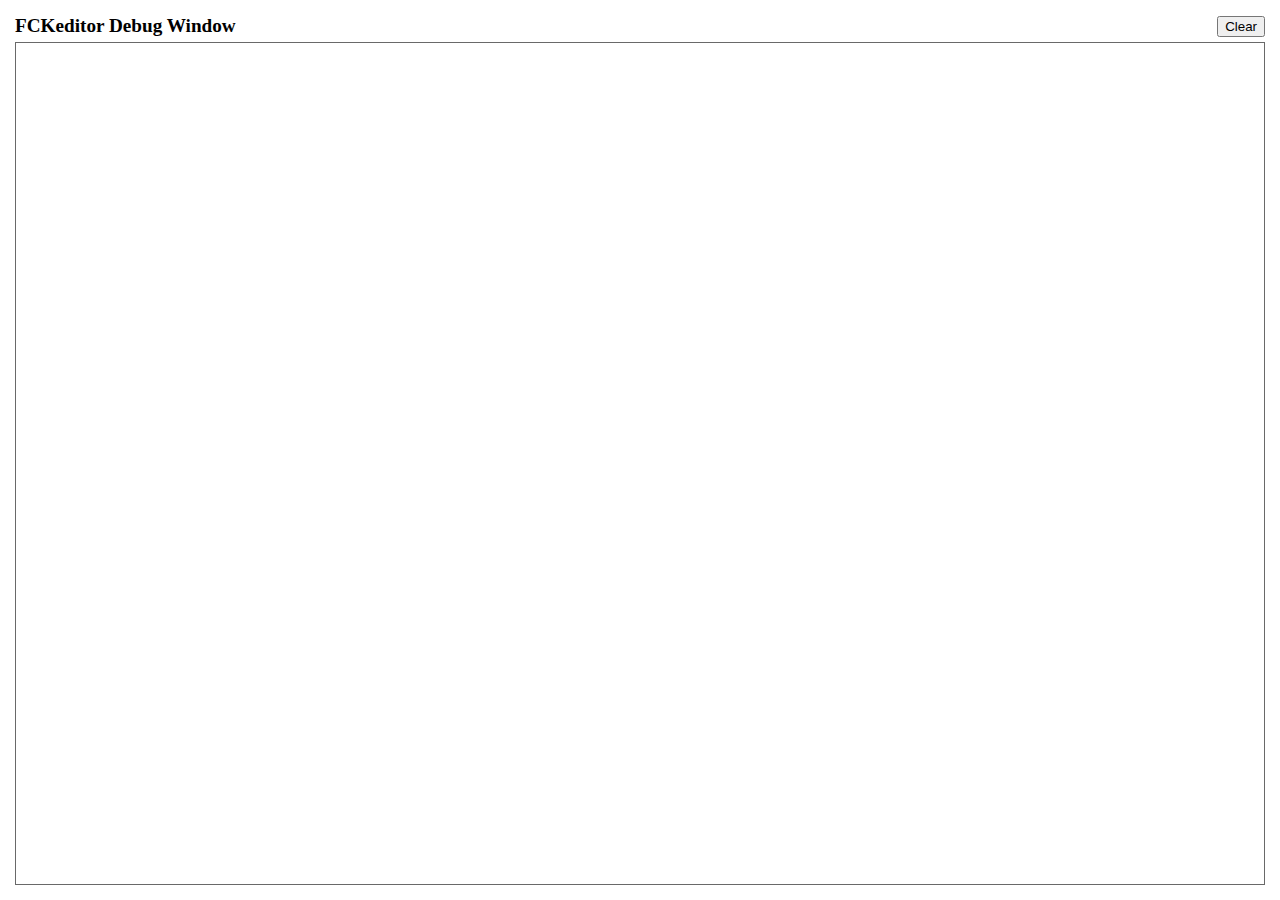
<file: admin/fckeditor/editor/fckdebug.html>
<!DOCTYPE HTML PUBLIC "-//W3C//DTD HTML 4.0 Transitional//EN">
<!--
 * FCKeditor - The text editor for Internet - http://www.fckeditor.net
 * Copyright (C) 2003-2008 Frederico Caldeira Knabben
 *
 * == BEGIN LICENSE ==
 *
 * Licensed under the terms of any of the following licenses at your
 * choice:
 *
 *  - GNU General Public License Version 2 or later (the "GPL")
 *    http://www.gnu.org/licenses/gpl.html
 *
 *  - GNU Lesser General Public License Version 2.1 or later (the "LGPL")
 *    http://www.gnu.org/licenses/lgpl.html
 *
 *  - Mozilla Public License Version 1.1 or later (the "MPL")
 *    http://www.mozilla.org/MPL/MPL-1.1.html
 *
 * == END LICENSE ==
 *
 * This is the Debug window.
 * It automatically popups if the Debug = true in the configuration file.
-->
<html xmlns="http://www.w3.org/1999/xhtml">
<head>
	<title>FCKeditor Debug Window</title>
	<meta name="robots" content="noindex, nofollow" />
	<script type="text/javascript">

var oWindow ;
var oDiv ;

if ( !window.FCKMessages )
	window.FCKMessages = new Array() ;

window.onload = function()
{
	oWindow = document.getElementById('xOutput').contentWindow ;
	oWindow.document.open() ;
	oWindow.document.write( '<div id="divMsg"><\/div>' ) ;
	oWindow.document.close() ;
	oDiv	= oWindow.document.getElementById('divMsg') ;
}

function Output( message, color, noParse )
{
	if ( !noParse && message != null && isNaN( message ) )
		message = message.replace(/</g, "&lt;") ;

	if ( color )
		message = '<font color="' + color + '">' + message + '<\/font>' ;

	window.FCKMessages[ window.FCKMessages.length ] = message ;
	StartTimer() ;
}

function OutputObject( anyObject, color )
{
	var message ;

	if ( anyObject != null )
	{
		message = 'Properties of: ' + anyObject + '</b><blockquote>' ;

		for (var prop in anyObject)
		{
			try
			{
				var sVal = anyObject[ prop ] != null ? anyObject[ prop ] + '' : '[null]' ;
				message += '<b>' + prop + '</b> : ' + sVal.replace(/</g, '&lt;') + '<br>' ;
			}
			catch (e)
			{
				try
				{
					message += '<b>' + prop + '</b> : [' + typeof( anyObject[ prop ] ) + ']<br>' ;
				}
				catch (e)
				{
					message += '<b>' + prop + '</b> : [-error-]<br>' ;
				}
			}
		}

		message += '</blockquote><b>' ;
	} else
		message = 'OutputObject : Object is "null".' ;

	Output( message, color, true ) ;
}

function StartTimer()
{
	window.setTimeout( 'CheckMessages()', 100 ) ;
}

function CheckMessages()
{
	if ( window.FCKMessages.length > 0 )
	{
		// Get the first item in the queue
		var sMessage = window.FCKMessages[0] ;

		// Removes the first item from the queue
		var oTempArray = new Array() ;
		for ( i = 1 ; i < window.FCKMessages.length ; i++ )
			oTempArray[ i - 1 ] = window.FCKMessages[ i ] ;
		window.FCKMessages = oTempArray ;

		var d = new Date() ;
		var sTime =
			( d.getHours() + 100 + '' ).substr( 1,2 ) + ':' +
			( d.getMinutes() + 100 + '' ).substr( 1,2 ) + ':' +
			( d.getSeconds() + 100 + '' ).substr( 1,2 ) + ':' +
			( d.getMilliseconds() + 1000 + '' ).substr( 1,3 ) ;

		var oMsgDiv = oWindow.document.createElement( 'div' ) ;
		oMsgDiv.innerHTML = sTime + ': <b>' + sMessage + '<\/b>' ;
		oDiv.appendChild( oMsgDiv ) ;
		oMsgDiv.scrollIntoView() ;
	}
}

function Clear()
{
	oDiv.innerHTML = '' ;
}
	</script>
</head>
<body style="margin: 10px">
	<table style="height: 100%" cellspacing="5" cellpadding="0" width="100%" border="0">
		<tr>
			<td>
				<table cellspacing="0" cellpadding="0" width="100%" border="0">
					<tr>
						<td style="font-weight: bold; font-size: 1.2em;">
							FCKeditor Debug Window</td>
						<td align="right">
							<input type="button" value="Clear" onclick="Clear();" /></td>
					</tr>
				</table>
			</td>
		</tr>
		<tr style="height: 100%">
			<td style="border: #696969 1px solid">
				<iframe id="xOutput" width="100%" height="100%" scrolling="auto" src="javascript:void(0)"
					frameborder="0"></iframe>
			</td>
		</tr>
	</table>
</body>
</html>
</file>
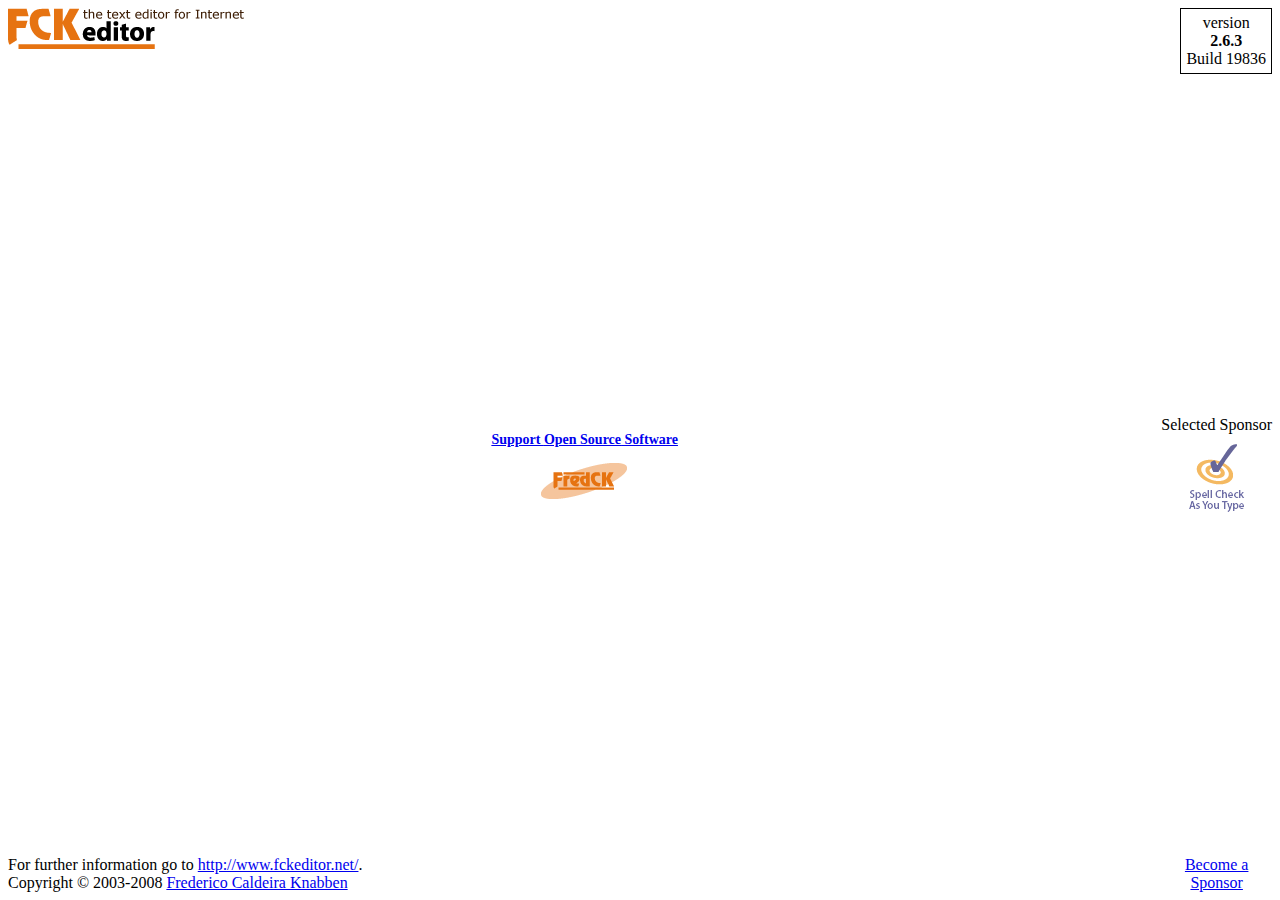
<file: admin/fckeditor/editor/dialog/fck_about.html>
<!DOCTYPE HTML PUBLIC "-//W3C//DTD HTML 4.0 Transitional//EN">
<!--
 * FCKeditor - The text editor for Internet - http://www.fckeditor.net
 * Copyright (C) 2003-2008 Frederico Caldeira Knabben
 *
 * == BEGIN LICENSE ==
 *
 * Licensed under the terms of any of the following licenses at your
 * choice:
 *
 *  - GNU General Public License Version 2 or later (the "GPL")
 *    http://www.gnu.org/licenses/gpl.html
 *
 *  - GNU Lesser General Public License Version 2.1 or later (the "LGPL")
 *    http://www.gnu.org/licenses/lgpl.html
 *
 *  - Mozilla Public License Version 1.1 or later (the "MPL")
 *    http://www.mozilla.org/MPL/MPL-1.1.html
 *
 * == END LICENSE ==
 *
 * "About" dialog window.
-->
<html xmlns="http://www.w3.org/1999/xhtml">
<head>
	<title></title>
	<meta http-equiv="Content-Type" content="text/html; charset=utf-8" />
	<meta name="robots" content="noindex, nofollow" />
	<script src="common/fck_dialog_common.js" type="text/javascript"></script>
	<script type="text/javascript">

var oEditor = window.parent.InnerDialogLoaded() ;
var FCKLang	= oEditor.FCKLang ;

window.parent.AddTab( 'About', FCKLang.DlgAboutAboutTab ) ;
window.parent.AddTab( 'License', FCKLang.DlgAboutLicenseTab ) ;
window.parent.AddTab( 'BrowserInfo', FCKLang.DlgAboutBrowserInfoTab ) ;

// Function called when a dialog tag is selected.
function OnDialogTabChange( tabCode )
{
	ShowE('divAbout', ( tabCode == 'About' ) ) ;
	ShowE('divLicense', ( tabCode == 'License' ) ) ;
	ShowE('divInfo'	, ( tabCode == 'BrowserInfo' ) ) ;
}

function SendEMail()
{
	var eMail = 'mailto:' ;
	eMail += 'fredck' ;
	eMail += '@' ;
	eMail += 'fckeditor' ;
	eMail += '.' ;
	eMail += 'net' ;

	window.location = eMail ;
}

window.onload = function()
{
	// Translate the dialog box texts.
	oEditor.FCKLanguageManager.TranslatePage(document) ;

	window.parent.SetAutoSize( true ) ;
}

	</script>
</head>
<body style="overflow: hidden">
	<div id="divAbout">
		<table cellpadding="0" cellspacing="0" border="0" width="100%" style="height: 100%">
			<tr>
				<td colspan="2">
					<img alt="" src="fck_about/logo_fckeditor.gif" width="236" height="41" align="left" />
					<table width="80" border="0" cellspacing="0" cellpadding="5" bgcolor="#ffffff" align="right">
						<tr>
							<td align="center" nowrap="nowrap" style="border-right: #000000 1px solid; border-top: #000000 1px solid;
								border-left: #000000 1px solid; border-bottom: #000000 1px solid">
								<span fcklang="DlgAboutVersion">version</span>
								<br />
								<b>2.6.3</b><br />
								Build 19836</td>
						</tr>
					</table>
				</td>
			</tr>
			<tr style="height: 100%">
				<td align="center" valign="middle">
					<span style="font-size: 14px" dir="ltr">
						<b><a href="http://www.fckeditor.net/?about" target="_blank" title="Visit the FCKeditor web site">
							Support <b>Open Source</b> Software</a></b> </span>
					<div style="padding-top:15px">
						<img alt="" src="fck_about/logo_fredck.gif" width="87" height="36" />
					</div>
				</td>
				<td align="center" nowrap="nowrap" valign="middle">
					<div>
						<div style="margin-bottom:5px" dir="ltr">Selected Sponsor</div>
						<a href="http://www.spellchecker.net/fckeditor/" target="_blank"><img alt="Selected Sponsor" border="0" src="fck_about/sponsors/spellchecker_net.gif" width="75" height="75" /></a>
					</div>
				</td>
			</tr>
			<tr>
				<td width="100%" nowrap="nowrap">
					<span fcklang="DlgAboutInfo">For further information go to</span> <a href="http://www.fckeditor.net/?About"
						target="_blank">http://www.fckeditor.net/</a>.
					<br />
					Copyright &copy; 2003-2008 <a href="#" onclick="SendEMail();">Frederico Caldeira Knabben</a>
				</td>
				<td align="center">
					<a href="http://www.fckeditor.net/sponsors/apply" target="_blank">Become a Sponsor</a>
				</td>
			</tr>
		</table>
	</div>
	<div id="divLicense" style="display: none">
			<p>
				Licensed under the terms of any of the following licenses at your
				choice:
			</p>
			<ul>
				<li style="margin-bottom:15px">
					<b>GNU General Public License</b> Version 2 or later (the "GPL")<br />
					<a href="http://www.gnu.org/licenses/gpl.html" target="_blank">http://www.gnu.org/licenses/gpl.html</a>
				</li>
				<li style="margin-bottom:15px">
					<b>GNU Lesser General Public License</b> Version 2.1 or later (the "LGPL")<br />
					<a href="http://www.gnu.org/licenses/lgpl.html" target="_blank">http://www.gnu.org/licenses/lgpl.html</a>
				</li>
				<li>
					<b>Mozilla Public License</b> Version 1.1 or later (the "MPL")<br />
					<a href="http://www.mozilla.org/MPL/MPL-1.1.html" target="_blank">http://www.mozilla.org/MPL/MPL-1.1.html</a>
			   </li>
			</ul>
	</div>
	<div id="divInfo" style="display: none" dir="ltr">
		<table align="center" width="80%" border="0">
			<tr>
				<td>
					<script type="text/javascript">
<!--
document.write( '<b>User Agent<\/b><br />' + window.navigator.userAgent + '<br /><br />' ) ;
document.write( '<b>Browser<\/b><br />' + window.navigator.appName + ' ' + window.navigator.appVersion + '<br /><br />' ) ;
document.write( '<b>Platform<\/b><br />' + window.navigator.platform + '<br /><br />' ) ;

var sUserLang = '?' ;

if ( window.navigator.language )
	sUserLang = window.navigator.language.toLowerCase() ;
else if ( window.navigator.userLanguage )
	sUserLang = window.navigator.userLanguage.toLowerCase() ;

document.write( '<b>User Language<\/b><br />' + sUserLang ) ;
//-->
					</script>
				</td>
			</tr>
		</table>
	</div>
</body>
</html>
</file>
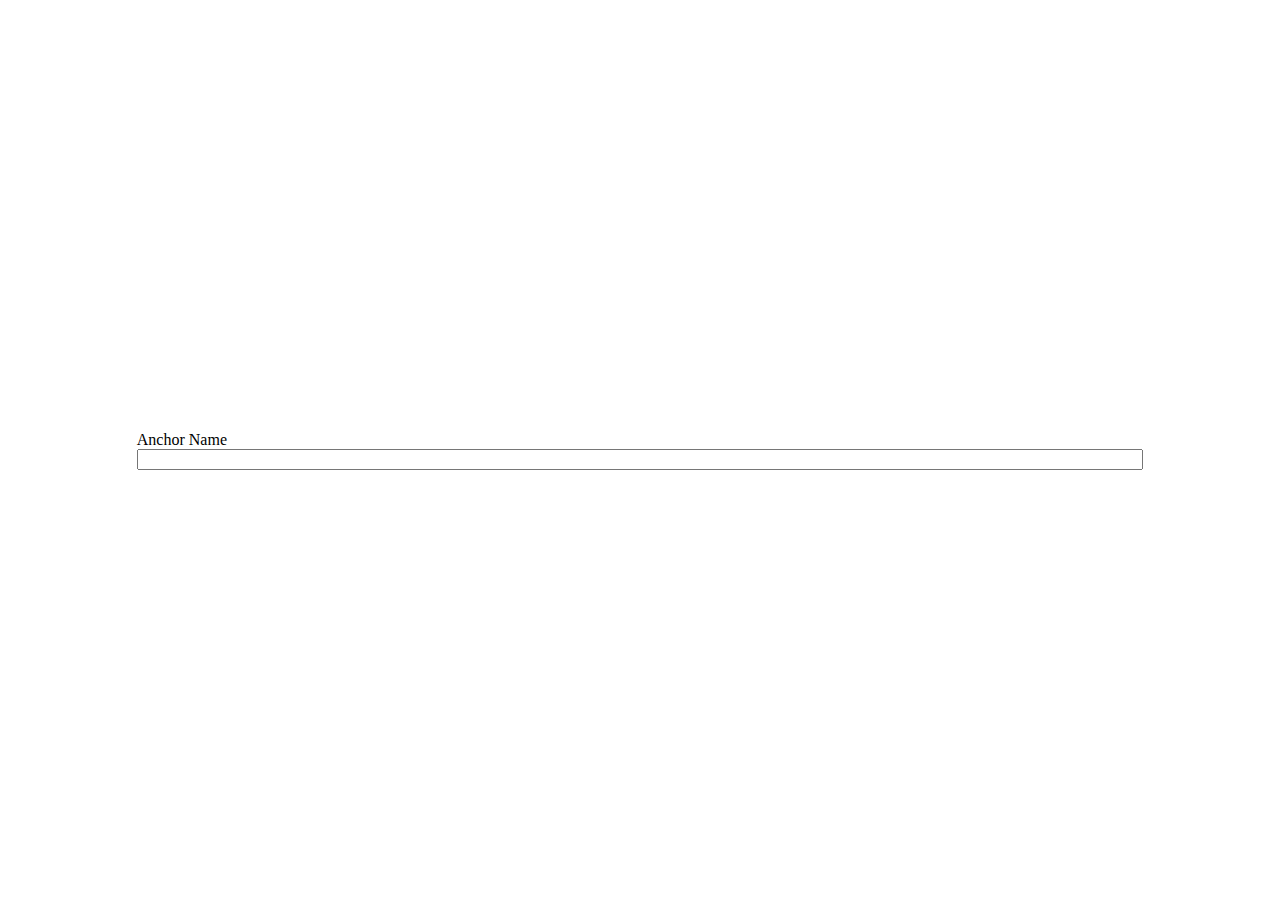
<file: admin/fckeditor/editor/dialog/fck_anchor.html>
<!DOCTYPE HTML PUBLIC "-//W3C//DTD HTML 4.0 Transitional//EN" >
<!--
 * FCKeditor - The text editor for Internet - http://www.fckeditor.net
 * Copyright (C) 2003-2008 Frederico Caldeira Knabben
 *
 * == BEGIN LICENSE ==
 *
 * Licensed under the terms of any of the following licenses at your
 * choice:
 *
 *  - GNU General Public License Version 2 or later (the "GPL")
 *    http://www.gnu.org/licenses/gpl.html
 *
 *  - GNU Lesser General Public License Version 2.1 or later (the "LGPL")
 *    http://www.gnu.org/licenses/lgpl.html
 *
 *  - Mozilla Public License Version 1.1 or later (the "MPL")
 *    http://www.mozilla.org/MPL/MPL-1.1.html
 *
 * == END LICENSE ==
 *
 * Anchor dialog window.
-->
<html>
	<head>
		<title>Anchor Properties</title>
		<meta http-equiv="Content-Type" content="text/html; charset=utf-8">
		<meta content="noindex, nofollow" name="robots">
		<script src="common/fck_dialog_common.js" type="text/javascript"></script>
		<script type="text/javascript">

var dialog			= window.parent ;
var oEditor			= dialog.InnerDialogLoaded() ;

var FCK				= oEditor.FCK ;
var FCKBrowserInfo	= oEditor.FCKBrowserInfo ;
var FCKTools		= oEditor.FCKTools ;
var FCKRegexLib		= oEditor.FCKRegexLib ;

var oDOM			= FCK.EditorDocument ;

var oFakeImage = dialog.Selection.GetSelectedElement() ;

var oAnchor ;

if ( oFakeImage )
{
	if ( oFakeImage.tagName == 'IMG' && oFakeImage.getAttribute('_fckanchor') )
		oAnchor = FCK.GetRealElement( oFakeImage ) ;
	else
		oFakeImage = null ;
}

//Search for a real anchor
if ( !oFakeImage )
{
	oAnchor = FCK.Selection.MoveToAncestorNode( 'A' ) ;
	if ( oAnchor )
		FCK.Selection.SelectNode( oAnchor ) ;
}

window.onload = function()
{
	// First of all, translate the dialog box texts
	oEditor.FCKLanguageManager.TranslatePage(document) ;

	if ( oAnchor )
		GetE('txtName').value = oAnchor.name ;
	else
		oAnchor = null ;

	window.parent.SetOkButton( true ) ;
	window.parent.SetAutoSize( true ) ;

	SelectField( 'txtName' ) ;
}

function Ok()
{
	var sNewName = GetE('txtName').value ;

	// Remove any illegal character in a name attribute:
	// A name should start with a letter, but the validator passes anyway.
	sNewName = sNewName.replace( /[^\w-_\.:]/g, '_' ) ;

	if ( sNewName.length == 0 )
	{
		// Remove the anchor if the user leaves the name blank
		if ( oAnchor )
		{
			// Removes the current anchor from the document using the new command
			FCK.Commands.GetCommand( 'AnchorDelete' ).Execute() ;
			return true ;
		}

		alert( oEditor.FCKLang.DlgAnchorErrorName ) ;
		return false ;
	}

	oEditor.FCKUndo.SaveUndoStep() ;

	if ( oAnchor )	// Modifying an existent anchor.
	{
		ReadjustLinksToAnchor( oAnchor.name, sNewName );

		// Buggy explorer, bad bad browser. http://alt-tag.com/blog/archives/2006/02/ie-dom-bugs/
		// Instead of just replacing the .name for the existing anchor (in order to preserve the content), we must remove the .name
		// and assign .name, although it won't appear until it's specially processed in fckxhtml.js

		// We remove the previous name
		oAnchor.removeAttribute( 'name' ) ;
		// Now we set it, but later we must process it specially
		oAnchor.name = sNewName ;

		return true ;
	}

	// Create a new anchor preserving the current selection
	var aNewAnchors = oEditor.FCK.CreateLink( '#' ) ;

	if ( aNewAnchors.length == 0 )
			aNewAnchors.push( oEditor.FCK.InsertElement( 'a' ) ) ;
	else
	{
		// Remove the fake href
		for ( var i = 0 ; i < aNewAnchors.length ; i++ )
			aNewAnchors[i].removeAttribute( 'href' ) ;
	}

	// More than one anchors may have been created, so interact through all of them (see #220).
	for ( var i = 0 ; i < aNewAnchors.length ; i++ )
	{
		oAnchor = aNewAnchors[i] ;

		// Set the name
		if ( FCKBrowserInfo.IsIE )
		{
			// Setting anchor names directly in IE will trash the HTML code stored
			// in FCKTempBin after undos. See #2263.
			var replaceAnchor = oEditor.FCK.EditorDocument.createElement( '<a name="' +
					FCKTools.HTMLEncode( sNewName ).replace( '"', '&quot;' ) + '">' ) ;
			oEditor.FCKDomTools.MoveChildren( oAnchor, replaceAnchor ) ;
			oAnchor.parentNode.replaceChild( replaceAnchor, oAnchor ) ;
			oAnchor = replaceAnchor ;
		}
		else
			oAnchor.name = sNewName ;

		// IE does require special processing to show the Anchor's image
		// Opera doesn't allow to select empty anchors
		if ( FCKBrowserInfo.IsIE || FCKBrowserInfo.IsOpera )
		{
			if ( oAnchor.innerHTML != '' )
			{
				if ( FCKBrowserInfo.IsIE )
					oAnchor.className += ' FCK__AnchorC' ;
			}
			else
			{
				// Create a fake image for both IE and Opera
				var oImg = oEditor.FCKDocumentProcessor_CreateFakeImage( 'FCK__Anchor', oAnchor.cloneNode(true) ) ;
				oImg.setAttribute( '_fckanchor', 'true', 0 ) ;

				oAnchor.parentNode.insertBefore( oImg, oAnchor ) ;
				oAnchor.parentNode.removeChild( oAnchor ) ;
			}

		}
	}

	return true ;
}

// Checks all the links in the current page pointing to the current name and changes them to the new name
function ReadjustLinksToAnchor( sCurrent, sNew )
{
	var oDoc = FCK.EditorDocument ;

	var aLinks = oDoc.getElementsByTagName( 'A' ) ;

	var sReference = '#' + sCurrent ;
	// The url of the document, so we check absolute and partial references.
	var sFullReference = oDoc.location.href.replace( /(#.*$)/, '') ;
	sFullReference += sReference ;

	var oLink ;
	var i = aLinks.length - 1 ;
	while ( i >= 0 && ( oLink = aLinks[i--] ) )
	{
		var sHRef = oLink.getAttribute( '_fcksavedurl' ) ;
		if ( sHRef == null )
			sHRef = oLink.getAttribute( 'href' , 2 ) || '' ;

		if ( sHRef == sReference || sHRef == sFullReference )
		{
			oLink.href = '#' + sNew ;
			SetAttribute( oLink, '_fcksavedurl', '#' + sNew ) ;
		}
	}
}

		</script>
	</head>
	<body style="overflow: hidden">
		<table height="100%" width="100%">
			<tr>
				<td align="center">
					<table border="0" cellpadding="0" cellspacing="0" width="80%">
						<tr>
							<td>
								<span fckLang="DlgAnchorName">Anchor Name</span><BR>
								<input id="txtName" style="WIDTH: 100%" type="text">
							</td>
						</tr>
					</table>
				</td>
			</tr>
		</table>
	</body>
</html>
</file>
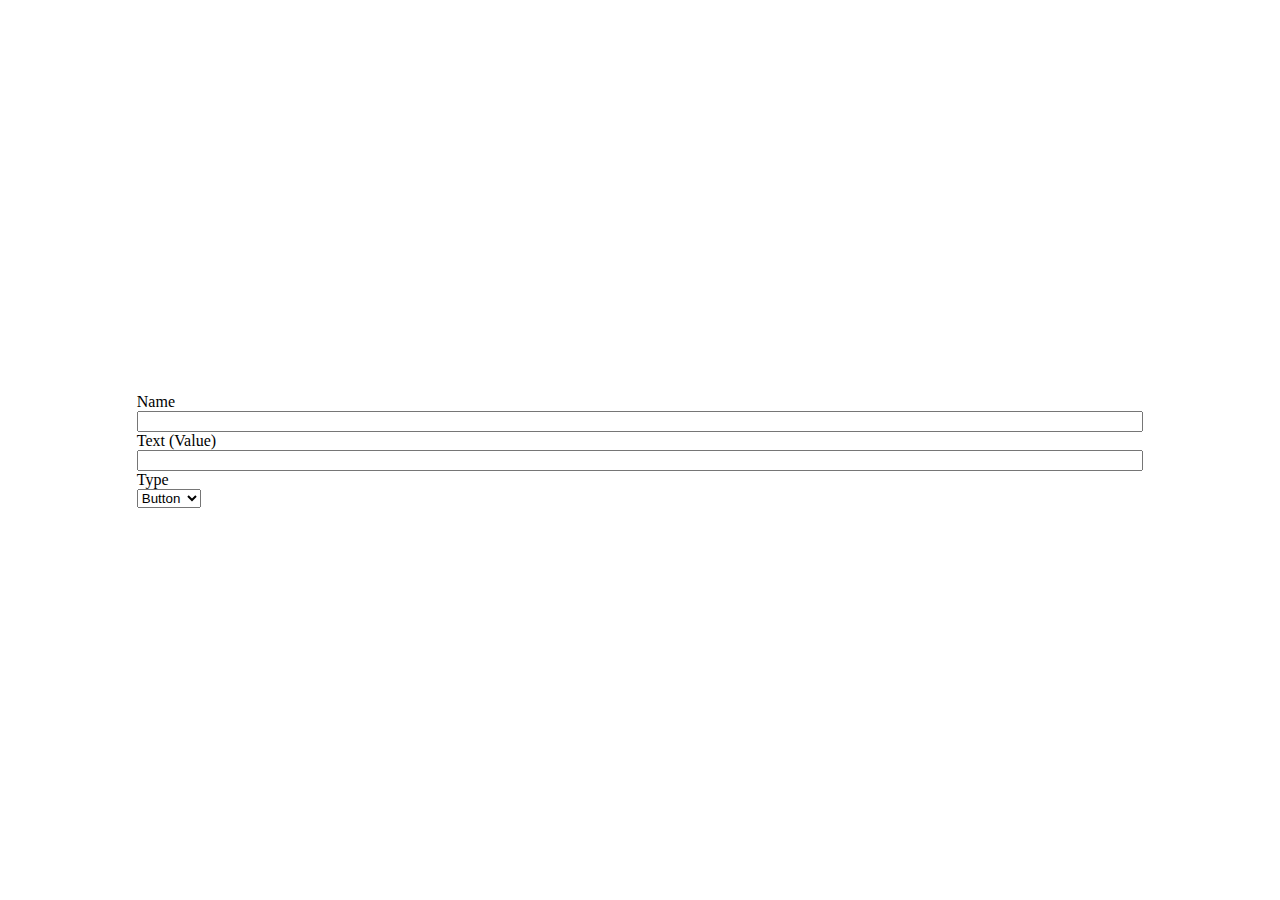
<file: admin/fckeditor/editor/dialog/fck_button.html>
<!DOCTYPE HTML PUBLIC "-//W3C//DTD HTML 4.0 Transitional//EN" >
<!--
 * FCKeditor - The text editor for Internet - http://www.fckeditor.net
 * Copyright (C) 2003-2008 Frederico Caldeira Knabben
 *
 * == BEGIN LICENSE ==
 *
 * Licensed under the terms of any of the following licenses at your
 * choice:
 *
 *  - GNU General Public License Version 2 or later (the "GPL")
 *    http://www.gnu.org/licenses/gpl.html
 *
 *  - GNU Lesser General Public License Version 2.1 or later (the "LGPL")
 *    http://www.gnu.org/licenses/lgpl.html
 *
 *  - Mozilla Public License Version 1.1 or later (the "MPL")
 *    http://www.mozilla.org/MPL/MPL-1.1.html
 *
 * == END LICENSE ==
 *
 * Button dialog window.
-->
<html xmlns="http://www.w3.org/1999/xhtml">
<head>
	<title>Button Properties</title>
	<meta http-equiv="Content-Type" content="text/html; charset=utf-8" />
	<meta content="noindex, nofollow" name="robots" />
	<script src="common/fck_dialog_common.js" type="text/javascript"></script>
	<script type="text/javascript">

var dialog	= window.parent ;
var oEditor	= dialog.InnerDialogLoaded() ;

// Gets the document DOM
var oDOM = oEditor.FCK.EditorDocument ;

var oActiveEl = dialog.Selection.GetSelectedElement() ;

window.onload = function()
{
	// First of all, translate the dialog box texts
	oEditor.FCKLanguageManager.TranslatePage(document) ;

	if ( oActiveEl && oActiveEl.tagName.toUpperCase() == "INPUT" && ( oActiveEl.type == "button" || oActiveEl.type == "submit" || oActiveEl.type == "reset" ) )
	{
		GetE('txtName').value	= oActiveEl.name ;
		GetE('txtValue').value	= oActiveEl.value ;
		GetE('txtType').value	= oActiveEl.type ;
	}
	else
		oActiveEl = null ;

	dialog.SetOkButton( true ) ;
	dialog.SetAutoSize( true ) ;
	SelectField( 'txtName' ) ;
}

function Ok()
{
	oEditor.FCKUndo.SaveUndoStep() ;

	oActiveEl = CreateNamedElement( oEditor, oActiveEl, 'INPUT', {name: GetE('txtName').value, type: GetE('txtType').value } ) ;

	SetAttribute( oActiveEl, 'value', GetE('txtValue').value ) ;

	return true ;
}

	</script>
</head>
<body style="overflow: hidden">
	<table width="100%" style="height: 100%">
		<tr>
			<td align="center">
				<table border="0" cellpadding="0" cellspacing="0" width="80%">
					<tr>
						<td colspan="">
							<span fcklang="DlgCheckboxName">Name</span><br />
							<input type="text" size="20" id="txtName" style="width: 100%" />
						</td>
					</tr>
					<tr>
						<td>
							<span fcklang="DlgButtonText">Text (Value)</span><br />
							<input type="text" id="txtValue" style="width: 100%" />
						</td>
					</tr>
					<tr>
						<td>
							<span fcklang="DlgButtonType">Type</span><br />
							<select id="txtType">
								<option fcklang="DlgButtonTypeBtn" value="button" selected="selected">Button</option>
								<option fcklang="DlgButtonTypeSbm" value="submit">Submit</option>
								<option fcklang="DlgButtonTypeRst" value="reset">Reset</option>
							</select>
						</td>
					</tr>
				</table>
			</td>
		</tr>
	</table>
</body>
</html>
</file>
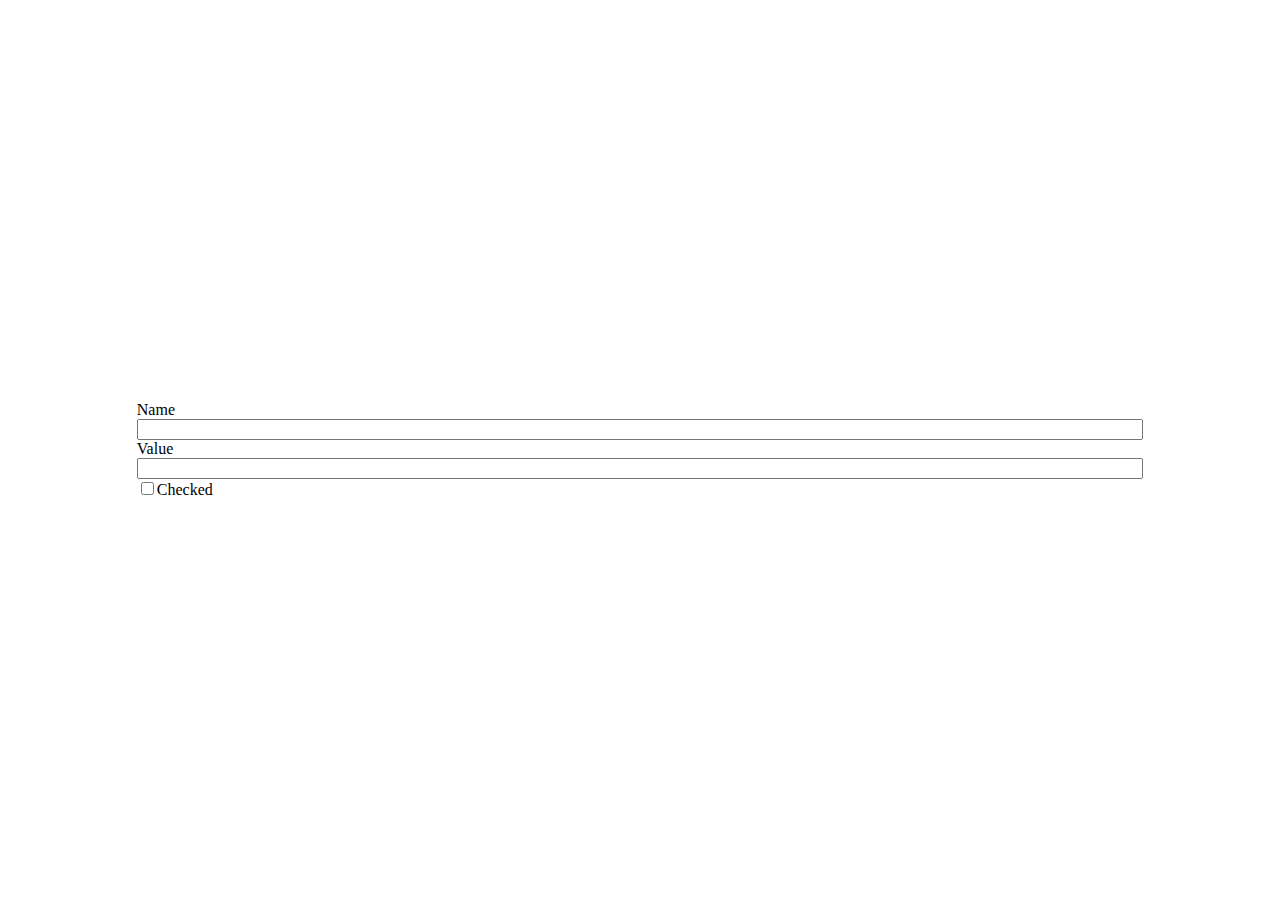
<file: admin/fckeditor/editor/dialog/fck_checkbox.html>
<!DOCTYPE HTML PUBLIC "-//W3C//DTD HTML 4.0 Transitional//EN" >
<!--
 * FCKeditor - The text editor for Internet - http://www.fckeditor.net
 * Copyright (C) 2003-2008 Frederico Caldeira Knabben
 *
 * == BEGIN LICENSE ==
 *
 * Licensed under the terms of any of the following licenses at your
 * choice:
 *
 *  - GNU General Public License Version 2 or later (the "GPL")
 *    http://www.gnu.org/licenses/gpl.html
 *
 *  - GNU Lesser General Public License Version 2.1 or later (the "LGPL")
 *    http://www.gnu.org/licenses/lgpl.html
 *
 *  - Mozilla Public License Version 1.1 or later (the "MPL")
 *    http://www.mozilla.org/MPL/MPL-1.1.html
 *
 * == END LICENSE ==
 *
 * Checkbox dialog window.
-->
<html>
	<head>
		<title>Checkbox Properties</title>
		<meta http-equiv="Content-Type" content="text/html; charset=utf-8">
		<meta content="noindex, nofollow" name="robots">
		<script src="common/fck_dialog_common.js" type="text/javascript"></script>
		<script type="text/javascript">

var dialog	= window.parent ;
var oEditor	= dialog.InnerDialogLoaded() ;

// Gets the document DOM
var oDOM = oEditor.FCK.EditorDocument ;

var oActiveEl = dialog.Selection.GetSelectedElement() ;

window.onload = function()
{
	// First of all, translate the dialog box texts
	oEditor.FCKLanguageManager.TranslatePage(document) ;

	if ( oActiveEl && oActiveEl.tagName == 'INPUT' && oActiveEl.type == 'checkbox' )
	{
		GetE('txtName').value		= oActiveEl.name ;
		GetE('txtValue').value		= oEditor.FCKBrowserInfo.IsIE ? oActiveEl.value : GetAttribute( oActiveEl, 'value' ) ;
		GetE('txtSelected').checked	= oActiveEl.checked ;
	}
	else
		oActiveEl = null ;

	dialog.SetOkButton( true ) ;
	dialog.SetAutoSize( true ) ;
	SelectField( 'txtName' ) ;
}

function Ok()
{
	oEditor.FCKUndo.SaveUndoStep() ;

	oActiveEl = CreateNamedElement( oEditor, oActiveEl, 'INPUT', {name: GetE('txtName').value, type: 'checkbox' } ) ;

	if ( oEditor.FCKBrowserInfo.IsIE )
		oActiveEl.value = GetE('txtValue').value ;
	else
		SetAttribute( oActiveEl, 'value', GetE('txtValue').value ) ;

	var bIsChecked = GetE('txtSelected').checked ;
	SetAttribute( oActiveEl, 'checked', bIsChecked ? 'checked' : null ) ;	// For Firefox
	oActiveEl.checked = bIsChecked ;

	return true ;
}

		</script>
	</head>
	<body style="OVERFLOW: hidden" scroll="no">
		<table height="100%" width="100%">
			<tr>
				<td align="center">
					<table border="0" cellpadding="0" cellspacing="0" width="80%">
						<tr>
							<td>
								<span fckLang="DlgCheckboxName">Name</span><br>
								<input type="text" size="20" id="txtName" style="WIDTH: 100%">
							</td>
						</tr>
						<tr>
							<td>
								<span fckLang="DlgCheckboxValue">Value</span><br>
								<input type="text" size="20" id="txtValue" style="WIDTH: 100%">
							</td>
						</tr>
						<tr>
							<td><input type="checkbox" id="txtSelected"><label for="txtSelected" fckLang="DlgCheckboxSelected">Checked</label></td>
						</tr>
					</table>
				</td>
			</tr>
		</table>
	</body>
</html>
</file>
